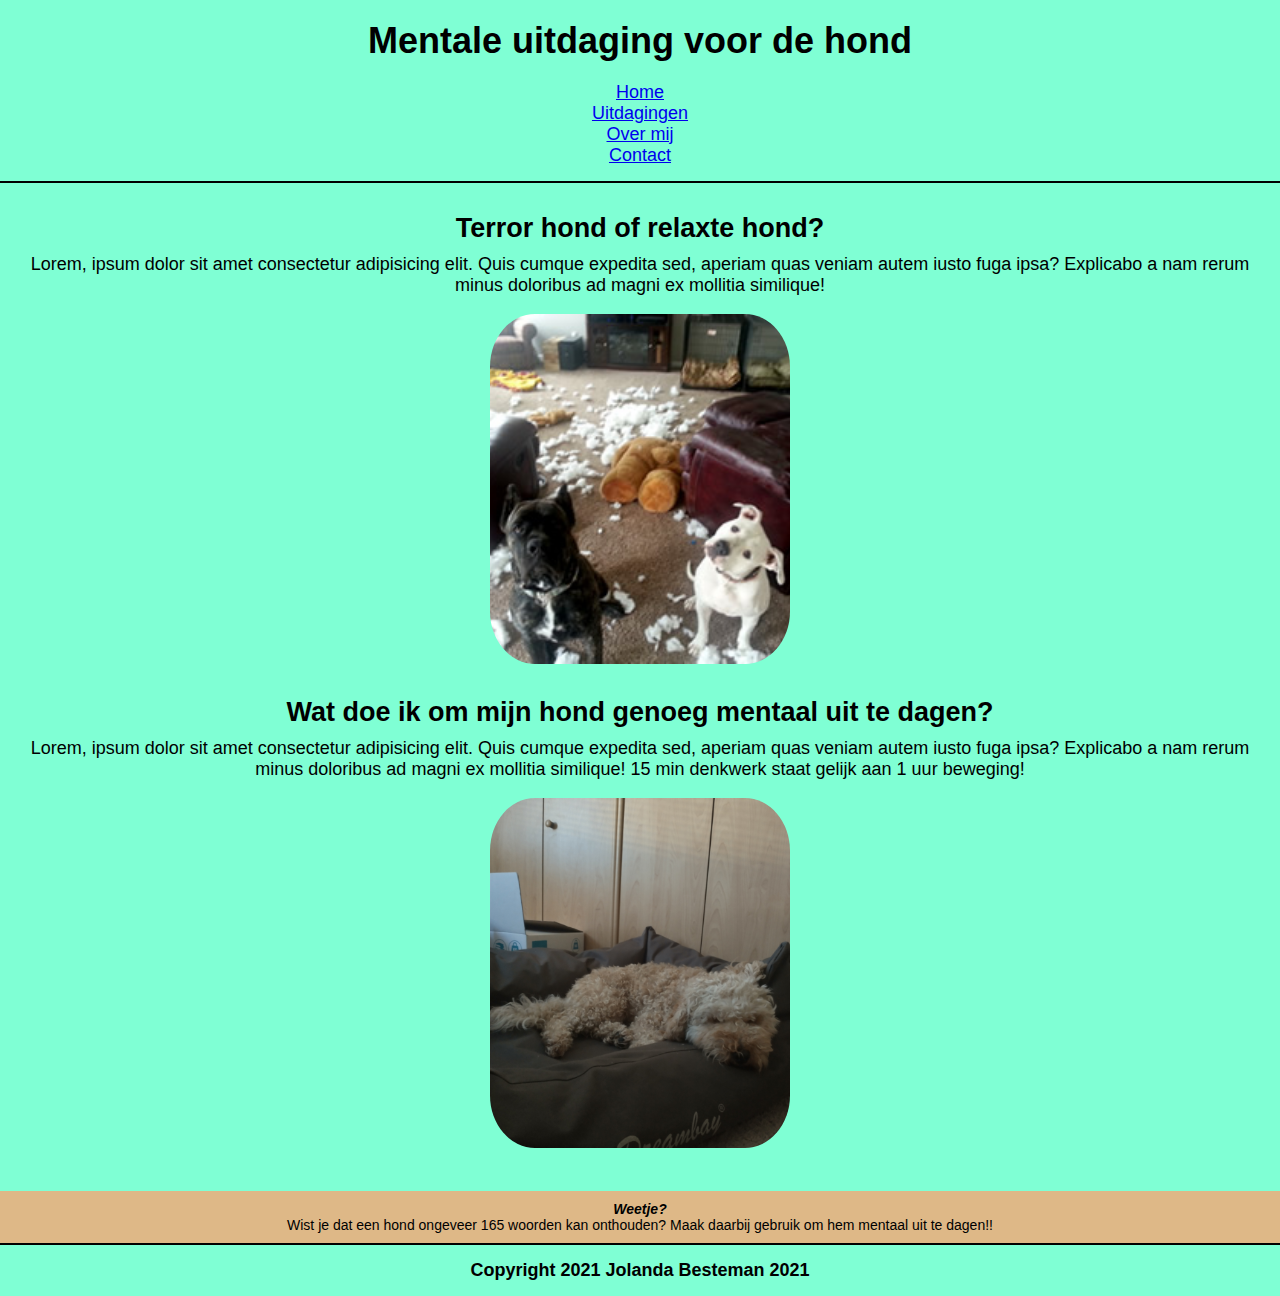
<file: eindopdracht_HTML_CSS/index.html>
<!DOCTYPE html>
<html lang="nl">
<head>
    <meta charset="UTF-8">
    <meta http-equiv="X-UA-Compatible" content="IE=edge">
    <meta name="viewport" content="width=device-width, initial-scale=1.0">
    <link rel="stylesheet" href="./css/style.css">
    <title>Eindopdracht HTML_CSS Mentale uitdaging hond</title>
</head>

<body>
    <header>
        <h1>Mentale uitdaging voor de hond</h1>
    </header>
    <nav>
        <ul>
            <li><a href="index.html">Home</a></li>
            <li><a href="uitdagingen.html">Uitdagingen</a></li>
            <li><a href="about.html">Over mij</a></li>
            <li><a href="contact.html">Contact</a></li>
        </ul>
    </nav>
    <hr>
    <main>
        <section>
            <div class="main-box1">
                <h2>Terror hond of relaxte hond?</h2>
                <p>Lorem, ipsum dolor sit amet consectetur adipisicing elit. Quis cumque expedita sed, aperiam quas veniam autem iusto fuga ipsa? Explicabo a nam rerum minus doloribus ad magni ex mollitia similique!</p>
            </div>
            <div class="main-box2">
            <!-- plaatje terror hond-->
                <img src="./images/honden-slopen-teddybeer.jpg" alt="honden die teddybeer gesloopt hebben">
                <!-- <img width="350px" height="400px" src="./images/trainen-bij-sloopgedrag-honden.jpg" alt="hond die zijn speeltje gesloopt heeft"> -->
            </div>
        </section>
        <section>
            <div class="main-box3">
                <h2>Wat doe ik om mijn hond genoeg mentaal uit te dagen?</h2>
                <p>Lorem, ipsum dolor sit amet consectetur adipisicing elit. Quis cumque expedita sed, aperiam quas veniam autem iusto fuga ipsa? Explicabo a nam rerum minus doloribus ad magni ex mollitia similique!
                15 min denkwerk staat gelijk aan 1 uur beweging!
                </p>
            </div>
            <div class="main-box4">
            <!-- plaatje relaxte hond-->
                <img width="350px" height="400px" src="./images/relax_Chester.jpg" alt="hond die relaxt in mand ligt">
            </div>
        </section>
    </main>

    <aside>
        <div class="aside-box1">
            <h4><em>Weetje?</em></h3>
            <p>Wist je dat een hond ongeveer 165 woorden kan onthouden? Maak daarbij gebruik om hem mentaal uit te dagen!!</p>
        </div>
    </aside>
    <hr>
    <footer>
        <div class="footer-box1">
            <h4>Copyright 2021 Jolanda Besteman 2021</h2>
        </div>

    </footer>
</body>
</html>
</file>
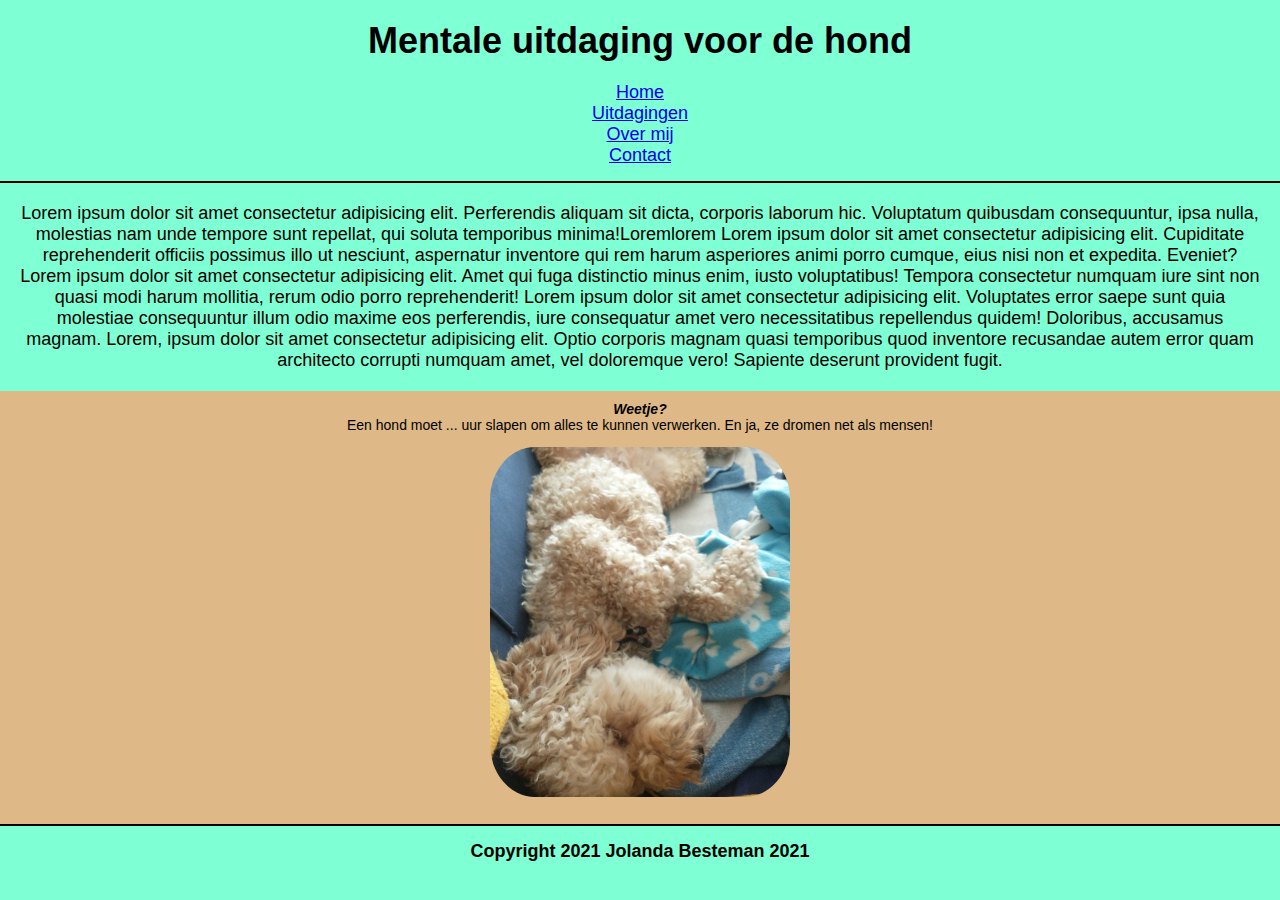
<file: eindopdracht_HTML_CSS/contact.html>
<!DOCTYPE html>
<html lang="nl">

<head>
    <meta charset="UTF-8">
    <meta http-equiv="X-UA-Compatible" content="IE=edge">
    <meta name="viewport" content="width=device-width, initial-scale=1.0">
    <link rel="stylesheet" href="./css/style.css">
    <title>Eindopdracht HTML_CSS Mentale uitdaging hond</title>
</head>

<body>
    <header>
        <h1>Mentale uitdaging voor de hond</h1>
    </header>
    <nav>
        <ul>
            <li><a href="index.html">Home</a></li>
            <li><a href="uitdagingen.html">Uitdagingen</a></li>
            <li><a href="about.html">Over mij</a></li>
            <li><a href="contact.html">Contact</a></li>
        </ul>
    </nav>
    <hr>
    <main>
        <section>
            <div>
                Lorem ipsum dolor sit amet consectetur adipisicing elit. Perferendis aliquam sit dicta, corporis laborum hic. Voluptatum quibusdam consequuntur, ipsa nulla, molestias nam unde tempore sunt repellat, qui soluta temporibus minima!Loremlorem
                Lorem ipsum dolor sit amet consectetur adipisicing elit. Cupiditate reprehenderit officiis possimus illo ut nesciunt, aspernatur inventore qui rem harum asperiores animi porro cumque, eius nisi non et expedita. Eveniet?Lorem ipsum dolor sit amet consectetur adipisicing elit. Amet qui fuga distinctio minus enim, iusto voluptatibus! Tempora consectetur numquam iure sint non quasi modi harum mollitia, rerum odio porro reprehenderit! Lorem ipsum dolor sit amet consectetur adipisicing elit. Voluptates error saepe sunt quia molestiae consequuntur illum odio maxime eos perferendis, iure consequatur amet vero necessitatibus repellendus quidem! Doloribus, accusamus magnam. Lorem, ipsum dolor sit amet consectetur adipisicing elit. Optio corporis magnam quasi temporibus quod inventore recusandae autem error quam architecto corrupti numquam amet, vel doloremque vero! Sapiente deserunt provident fugit.
            </div>
            <!-- formulier maken met vragenlijst! -->

            <!--Naam-->

            <!--email-->

            <!--vraag of ze een hond hebben, ja of nee, radio button, required-->

            <!--zo ja, welk ras? input name -->

            <!--hoe oud is je hond? keuze tussen pup, puber, volwassen, oudje-->

            <!--wat doe jij om je hond bezig te houden, fysiek en mentaal? checkbox-->
            
            <!--textarea, tips, vragen of opmerkingen?-->

            <!--reset button-->

            <!--submit button-->

            
        </section>
    </main>

    <aside>
        <div class="aside-box1">
            <h4><em>Weetje?</em></h3>
            <p>Een hond moet ... uur slapen om alles te kunnen verwerken. En ja, ze dromen net als mensen!</p>
        </div>
        <div class="aside-box2">
            <img width="350" height="400" src="images/slapende_Chester.jpeg" alt="aussiedoodle die slaapt in zijn mand">
        </div>
    </aside>
    <hr>
    <footer>
        <div class="footer-box1">
            <h4>Copyright 2021 Jolanda Besteman 2021</h2>
        </div>
    </footer>
</body>
</html>
</file>
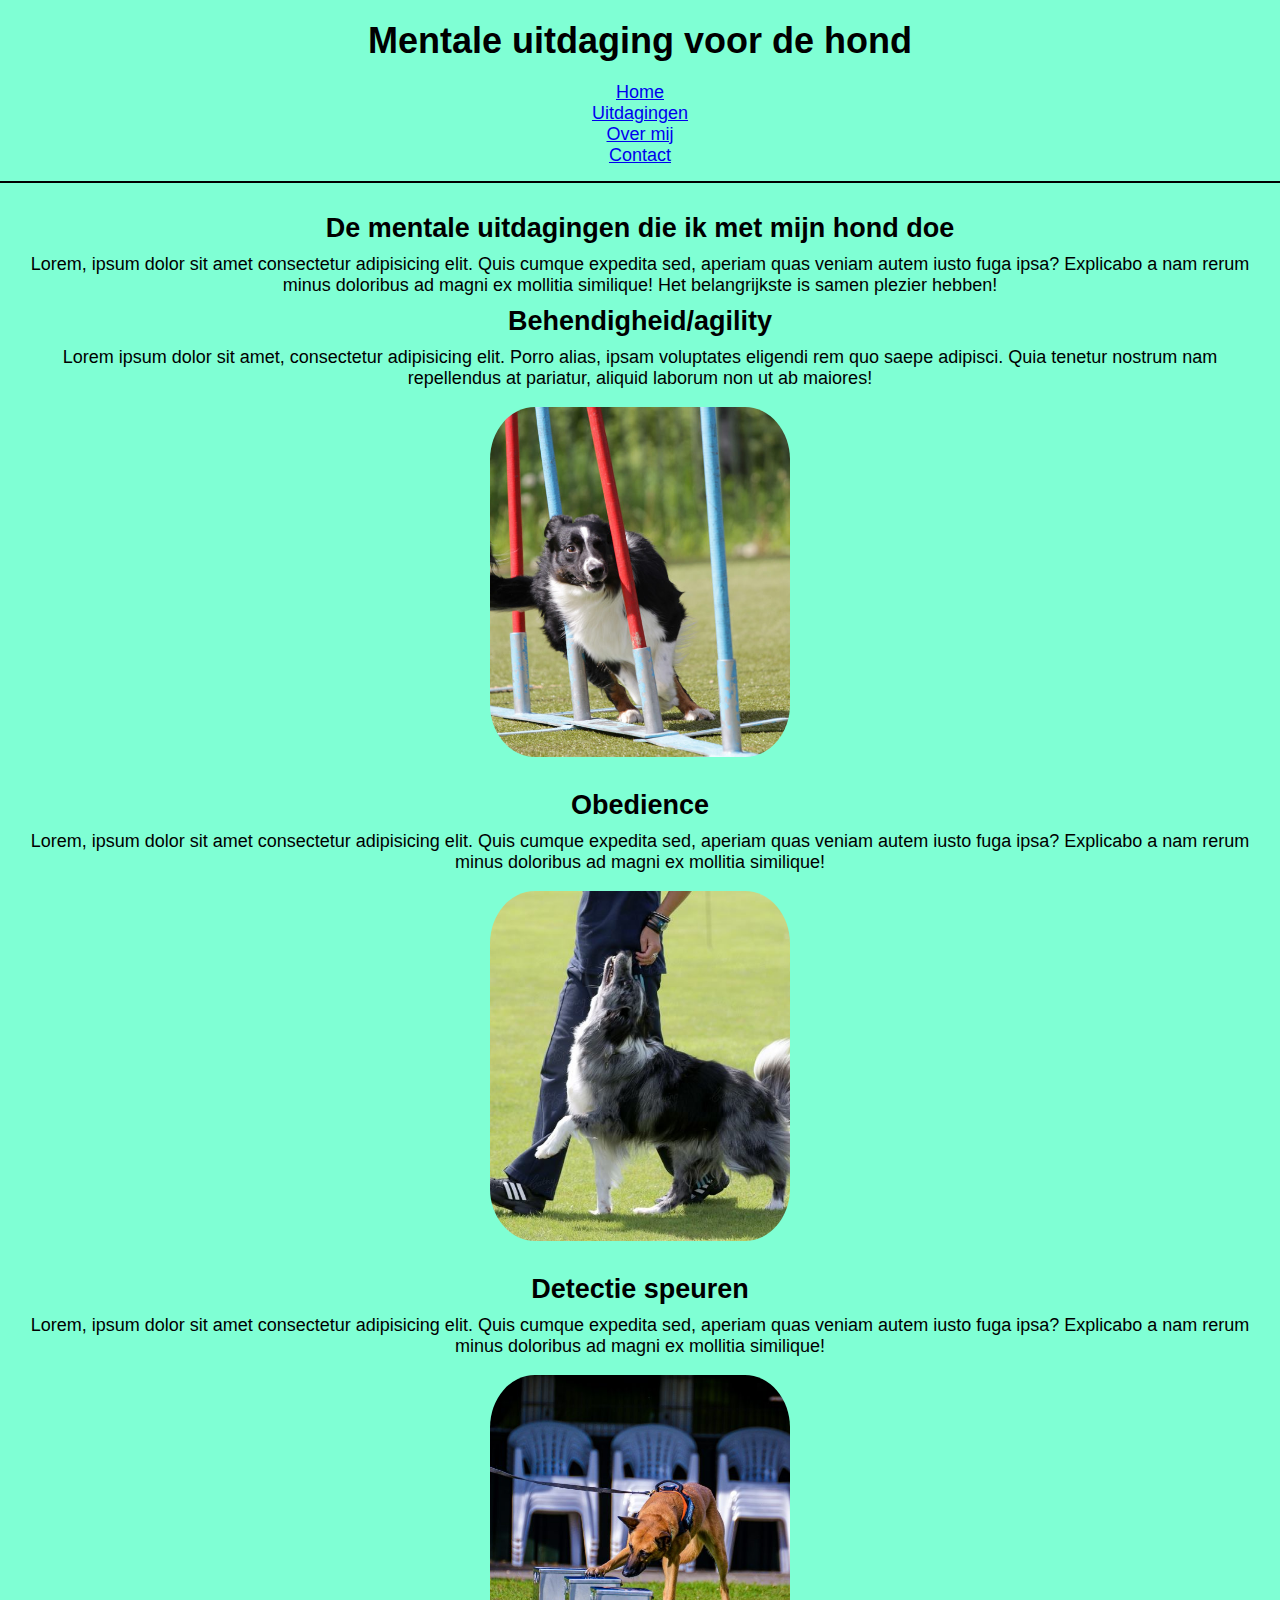
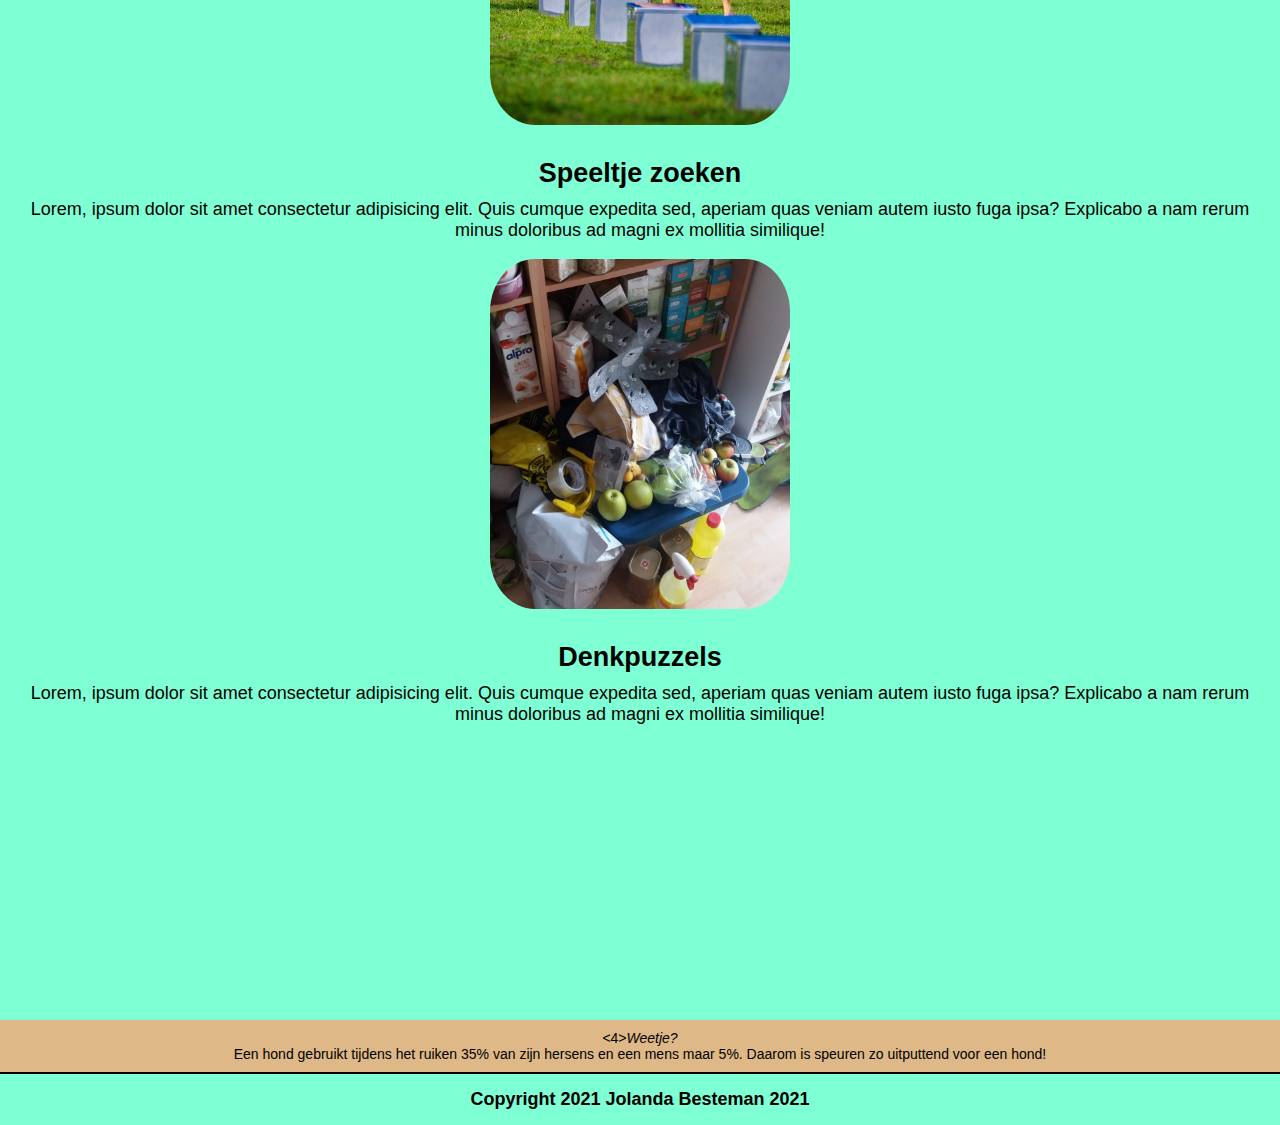
<file: eindopdracht_HTML_CSS/uitdagingen.html>
<!DOCTYPE html>
<html lang="nl">
<head>
    <meta charset="UTF-8">
    <meta http-equiv="X-UA-Compatible" content="IE=edge">
    <meta name="viewport" content="width=device-width, initial-scale=1.0">
    <link rel="stylesheet" href="./css/style.css">
    <title>Eindopdracht HTML_CSS Mentale uitdaging hond</title>
</head>

<body>
    <header>
        <h1>Mentale uitdaging voor de hond</h1>
    </header>
    <nav>
        <ul>
            <li><a href="index.html">Home</a></li>
            <li><a href="uitdagingen.html">Uitdagingen</a></li>
            <li><a href="about.html">Over mij</a></li>
            <li><a href="contact.html">Contact</a></li>
        </ul>
    </nav>
    <hr>
    <main>
        <div class="grid-container">
            <div class="flex-container">
                <section>
                    <div class="main-box1">
                        <h2>De mentale uitdagingen die ik met mijn hond doe</h2>
                        <p>Lorem, ipsum dolor sit amet consectetur adipisicing elit. Quis cumque expedita sed, aperiam quas
                            veniam autem iusto fuga ipsa? Explicabo a nam rerum minus doloribus ad magni ex mollitia
                            similique!
                            Het belangrijkste is samen plezier hebben!</p>
                    </div>
                </section>
                <section>
                    <div class="main-box2">
                        <h2>Behendigheid/agility</h2>
                        <p>Lorem ipsum dolor sit amet, consectetur adipisicing elit. Porro alias, ipsam voluptates eligendi
                            rem quo saepe adipisci. Quia tenetur nostrum nam repellendus at pariatur, aliquid laborum non ut
                            ab maiores!</p>
                    </div>
                    <div class="main-box3">
                        <!-- plaatje agility-->
                        <img width="350px" height="400px" src="./images/agility_3-1024x683.jpg"
                            alt="hond die de paaltje neemt tijdens  de agility">
                    </div>
                </section>
                <!--eigen filmpje en youtube embedded filmpje?-->
                <section>
                    <div class="main-box5">
                        <h2>Obedience</h2>
                        <p>Lorem, ipsum dolor sit amet consectetur adipisicing elit. Quis cumque expedita sed, aperiam quas
                            veniam autem iusto fuga ipsa? Explicabo a nam rerum minus doloribus ad magni ex mollitia
                            similique!
                        </p>
                    </div>
                    <div class="main-box6">
                        <!-- plaatje obedience-->
                        <img src="./images/obedience_dogs.jpg" alt="hond die strak naast zijn baasje loopt">
                    </div>
                </section>
                <section>
                    <div class="main-box7">
                        <h2>Detectie speuren</h2>
                        <p>Lorem, ipsum dolor sit amet consectetur adipisicing elit. Quis cumque expedita sed, aperiam quas
                            veniam autem iusto fuga ipsa? Explicabo a nam rerum minus doloribus ad magni ex mollitia
                            similique!
                        </p>
                    </div>
                    <div class="main-box8">
                        <!-- plaatje speuren-->
                        <img src="./images/detectie.jpeg" alt="hond die ruikt aan metalen box">
                    </div>
                </section>
                <section>
                    <div class="main-box9">
                        <h2>Speeltje zoeken</h2>
                        <p>Lorem, ipsum dolor sit amet consectetur adipisicing elit. Quis cumque expedita sed, aperiam quas
                            veniam autem iusto fuga ipsa? Explicabo a nam rerum minus doloribus ad magni ex mollitia
                            similique!
                        </p>
                    </div>
                </section>
                <div class="main-box10">
                    <!-- plaatje eendje-->
                    <img src="./images/eendje_verstoppen.jpg" alt="speelgoed pluche eendje">
                </div>
                <section>
                    <div class="main-box11">
                        <h2>Denkpuzzels</h2>
                        <p>Lorem, ipsum dolor sit amet consectetur adipisicing elit. Quis cumque expedita sed, aperiam
                            quas veniam autem iusto fuga ipsa? Explicabo a nam rerum minus doloribus ad magni ex
                            mollitia similique!
                        </p>
                    </div>
    
                    <div class="main-box12">
                        <!-- plaatje denkpuzzel of youtube video dogworker-->
                        <iframe src="https://www.youtube.com/embed/BgdvIcmRAAE"
                            title="YouTube video player" frameborder="0"
                            allow="accelerometer; autoplay; clipboard-write; encrypted-media; gyroscope; picture-in-picture"
                            allowfullscreen></iframe>
                    </div>
                </section>
            </div>
        </div>
    </main>

    <aside>
        <div class="aside-box1">
            <4><em>Weetje?</em></h3>
            <p>Een hond gebruikt tijdens het ruiken 35% van zijn hersens en een mens maar 5%. Daarom is speuren zo uitputtend voor een hond!</p>
        </div>
    </aside>
    <hr>
    <footer>
        <div class="footer-box1">
            <h4>Copyright 2021 Jolanda Besteman 2021</h2>
        </div>
    </footer>    
</body>
</html>
</file>
<file: eindopdracht_HTML_CSS/css/style.css>
* {
  margin: 0;
  padding: 0;
}

body {
  background-color: aquamarine;
  font-size: 18px;
  font-family: Arial, Helvetica, sans-serif;
  text-align: center;
}

header {
  margin: 10px;
  padding: 10px;
}

nav {
  padding-bottom: 15px;
}

li {
  list-style-type: none;
  padding: 0;
}

hr {
  border: 1px solid black;
}

main {
  margin: 10px;
  padding: 10px;
}
aside {
  background-color: burlywood;
  padding: 10px;
  font-size: 14px;
}

img {
  width: 300px;
  height: 350px;
  object-fit: cover;
  margin: 1em 0;
  border-radius: 15%;
}

iframe {
  width: 300px;
  height: 250px;
  margin-top: 20px;
}

footer {
  margin: 10px;
  padding: 5px;
}

h2 {
  margin: 10px 0;
}
</file>
